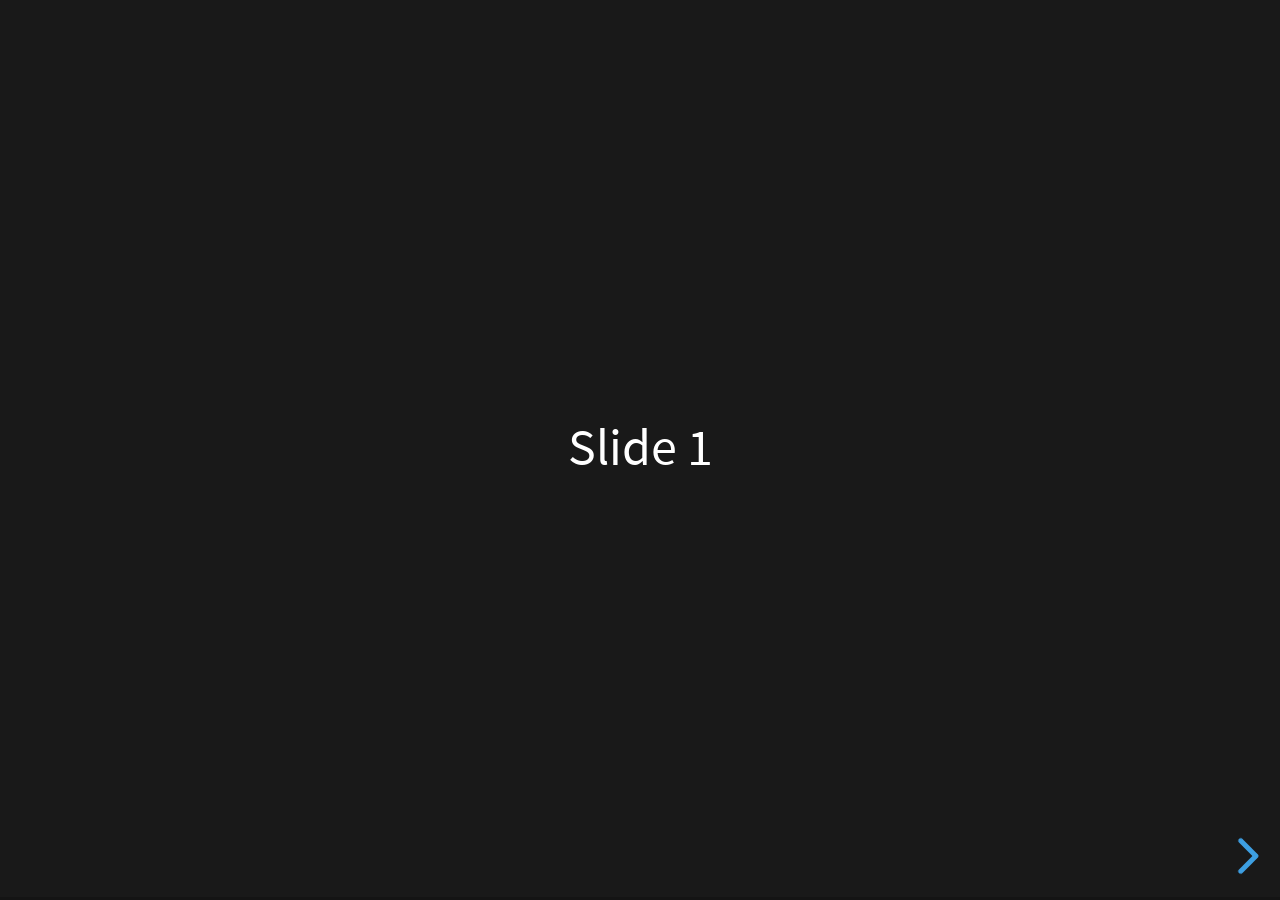
<file: presentation_kit/lib/reveal.js/index.html>
<!doctype html>
<html>
	<head>
		<meta charset="utf-8">
		<meta name="viewport" content="width=device-width, initial-scale=1.0, maximum-scale=1.0, user-scalable=no">

		<title>reveal.js</title>

		<link rel="stylesheet" href="css/reset.css">
		<link rel="stylesheet" href="css/reveal.css">
		<link rel="stylesheet" href="css/theme/black.css">

		<!-- Theme used for syntax highlighting of code -->
		<link rel="stylesheet" href="lib/css/monokai.css">

		<!-- Printing and PDF exports -->
		<script>
			var link = document.createElement( 'link' );
			link.rel = 'stylesheet';
			link.type = 'text/css';
			link.href = window.location.search.match( /print-pdf/gi ) ? 'css/print/pdf.css' : 'css/print/paper.css';
			document.getElementsByTagName( 'head' )[0].appendChild( link );
		</script>
	</head>
	<body>
		<div class="reveal">
			<div class="slides">
				<section>Slide 1</section>
				<section>Slide 2</section>
			</div>
		</div>

		<script src="js/reveal.js"></script>

		<script>
			// More info about config & dependencies:
			// - https://github.com/hakimel/reveal.js#configuration
			// - https://github.com/hakimel/reveal.js#dependencies
			Reveal.initialize({
				dependencies: [
					{ src: 'plugin/markdown/marked.js' },
					{ src: 'plugin/markdown/markdown.js' },
					{ src: 'plugin/notes/notes.js', async: true },
					{ src: 'plugin/highlight/highlight.js', async: true }
				]
			});
		</script>
	</body>
</html>
</file>
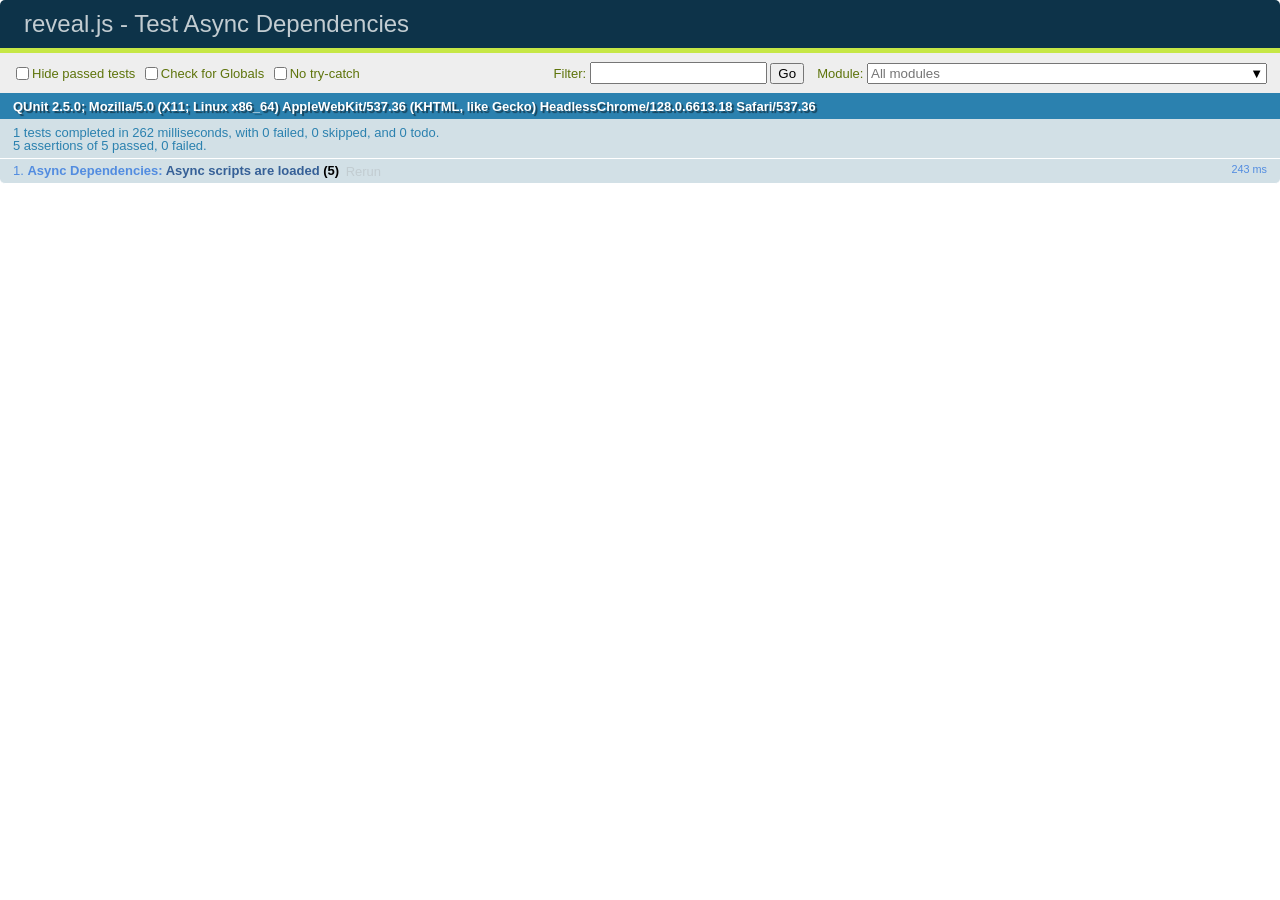
<file: presentation_kit/lib/reveal.js/test/test-dependencies-async.html>
<!doctype html>
<html lang="en">

	<head>
		<meta charset="utf-8">

		<title>reveal.js - Test Async Dependencies</title>

		<link rel="stylesheet" href="../css/reveal.css">
		<link rel="stylesheet" href="qunit-2.5.0.css">
	</head>

	<body style="overflow: auto;">

		<div id="qunit"></div>
		<div id="qunit-fixture"></div>

		<div class="reveal" style="display: none;">

			<div class="slides">

				<section>Slide content</section>

			</div>

		</div>

		<script src="../js/reveal.js"></script>
		<script src="qunit-2.5.0.js"></script>

		<script>
			var	externalScriptSequence = '';
			var scriptCount = 0;

			QUnit.config.autostart = false;
			QUnit.module( 'Async Dependencies' );

			QUnit.test( 'Async scripts are loaded', function( assert ) {
				assert.expect( 5 );
				var done = assert.async( 5 );

				function callback( event ) {
					if( externalScriptSequence.length === 1 ) {
						assert.ok( externalScriptSequence === 'A', 'first callback was sync script' );
						done();
					}
					else {
						assert.ok( true, 'async script loaded' );
						done();
					}

					if( externalScriptSequence.length === 4 ) {
						assert.ok( 	externalScriptSequence.indexOf( 'A' ) !== -1 &&
									externalScriptSequence.indexOf( 'B' ) !== -1 &&
									externalScriptSequence.indexOf( 'C' ) !== -1 &&
									externalScriptSequence.indexOf( 'D' ) !== -1, 'four unique scripts were loaded' );
						done();
					}

					scriptCount ++;
				}

				Reveal.initialize({
					dependencies: [
						{ src: 'assets/external-script-a.js', async: false, callback: callback },
						{ src: 'assets/external-script-b.js', async: true, callback: callback },
						{ src: 'assets/external-script-c.js', async: true, callback: callback },
						{ src: 'assets/external-script-d.js', async: true, callback: callback }
					]
				});
			});

			QUnit.start();

		</script>

	</body>
</html>
</file>
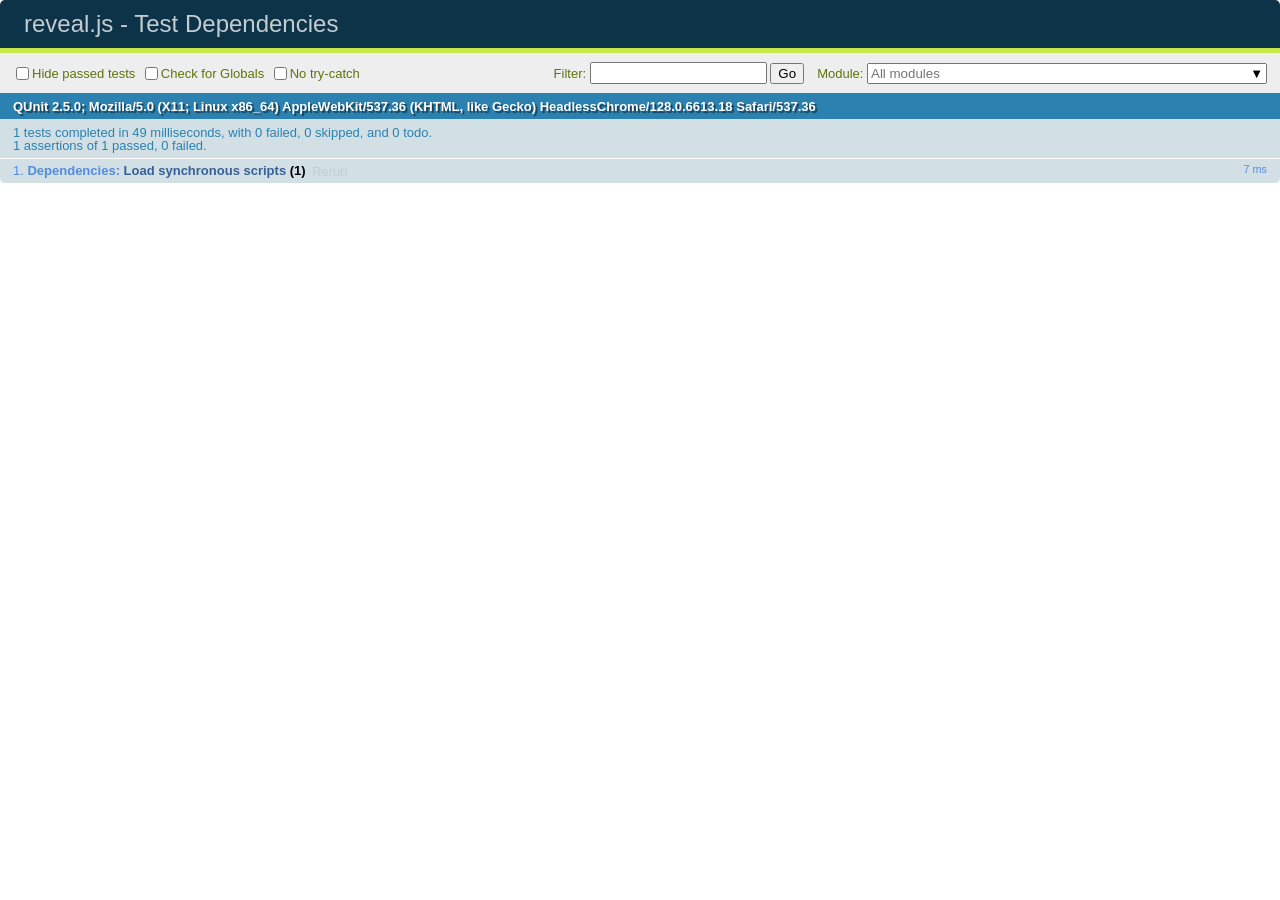
<file: presentation_kit/lib/reveal.js/test/test-dependencies.html>
<!doctype html>
<html lang="en">

	<head>
		<meta charset="utf-8">

		<title>reveal.js - Test Dependencies</title>

		<link rel="stylesheet" href="../css/reveal.css">
		<link rel="stylesheet" href="qunit-2.5.0.css">
	</head>

	<body style="overflow: auto;">

		<div id="qunit"></div>
		<div id="qunit-fixture"></div>

		<div class="reveal" style="display: none;">

			<div class="slides">

				<section>Slide content</section>

			</div>

		</div>

		<script src="../js/reveal.js"></script>
		<script src="qunit-2.5.0.js"></script>

		<script>
			window.externalScriptSequence = '';

			Reveal.addEventListener( 'ready', function() {

				QUnit.module( 'Dependencies' );

				QUnit.test( 'Load synchronous scripts', function( assert ) {
					assert.strictEqual( window.externalScriptSequence, 'ABC', 'Loaded and executed in order' );
				});

			} );

			Reveal.initialize({
				dependencies: [
					{ src: 'assets/external-script-a.js' },
					{ src: 'assets/external-script-b.js' },
					{ src: 'assets/external-script-c.js' }
				]
			});
		</script>

	</body>
</html>
</file>
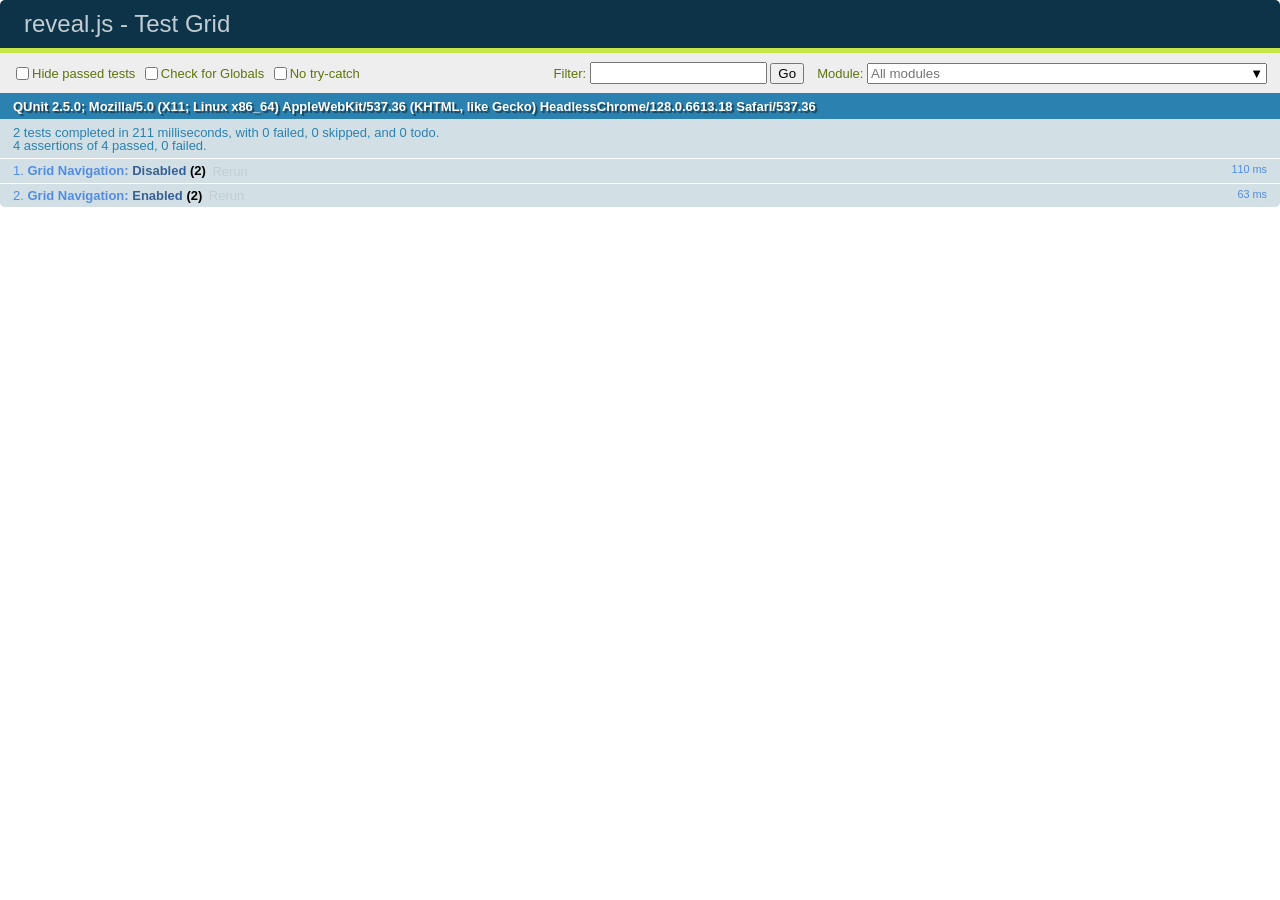
<file: presentation_kit/lib/reveal.js/test/test-grid-navigation.html>
<!doctype html>
<html lang="en">

	<head>
		<meta charset="utf-8">

		<title>reveal.js - Test Grid</title>

		<link rel="stylesheet" href="../css/reveal.css">
		<link rel="stylesheet" href="qunit-2.5.0.css">
	</head>

	<body style="overflow: auto;">

		<div id="qunit"></div>
		<div id="qunit-fixture"></div>

		<div class="reveal" style="display: none;">

			<div class="slides">

				<section>0</section>
				<section>
					<section>1.1</section>
					<section>1.2</section>
					<section>1.3</section>
					<section>1.4</section>
				</section>
				<section>
					<section>2.1</section>
					<section>2.2</section>
					<section>2.3</section>
					<section>2.4</section>
				</section>

			</div>

		</div>

		<script src="../js/reveal.js"></script>
		<script src="qunit-2.5.0.js"></script>

		<script>
			Reveal.addEventListener( 'ready', function() {

				QUnit.module( 'Grid Navigation' );

				QUnit.test( 'Disabled', function( assert ) {
					Reveal.right();
					Reveal.down();
					Reveal.down();
					assert.deepEqual( Reveal.getIndices(), { h: 1, v: 2, f: undefined }, 'Correct starting point' );
					Reveal.right();
					assert.deepEqual( Reveal.getIndices(), { h: 2, v: 0, f: undefined }, 'Moves to top when going to adjacent stack' );
				});

				QUnit.test( 'Enabled', function( assert ) {
					Reveal.configure({ navigationMode: 'grid' });
					Reveal.slide( 0, 0 );
					Reveal.right();
					Reveal.down();
					Reveal.down();
					assert.deepEqual( Reveal.getIndices(), { h: 1, v: 2, f: undefined }, 'Correct starting point' );
					Reveal.right();
					assert.deepEqual( Reveal.getIndices(), { h: 2, v: 2, f: undefined }, 'Remains at same vertical index when going to adjacent stack' );
				});

			} );

			Reveal.initialize();
		</script>

	</body>
</html>
</file>
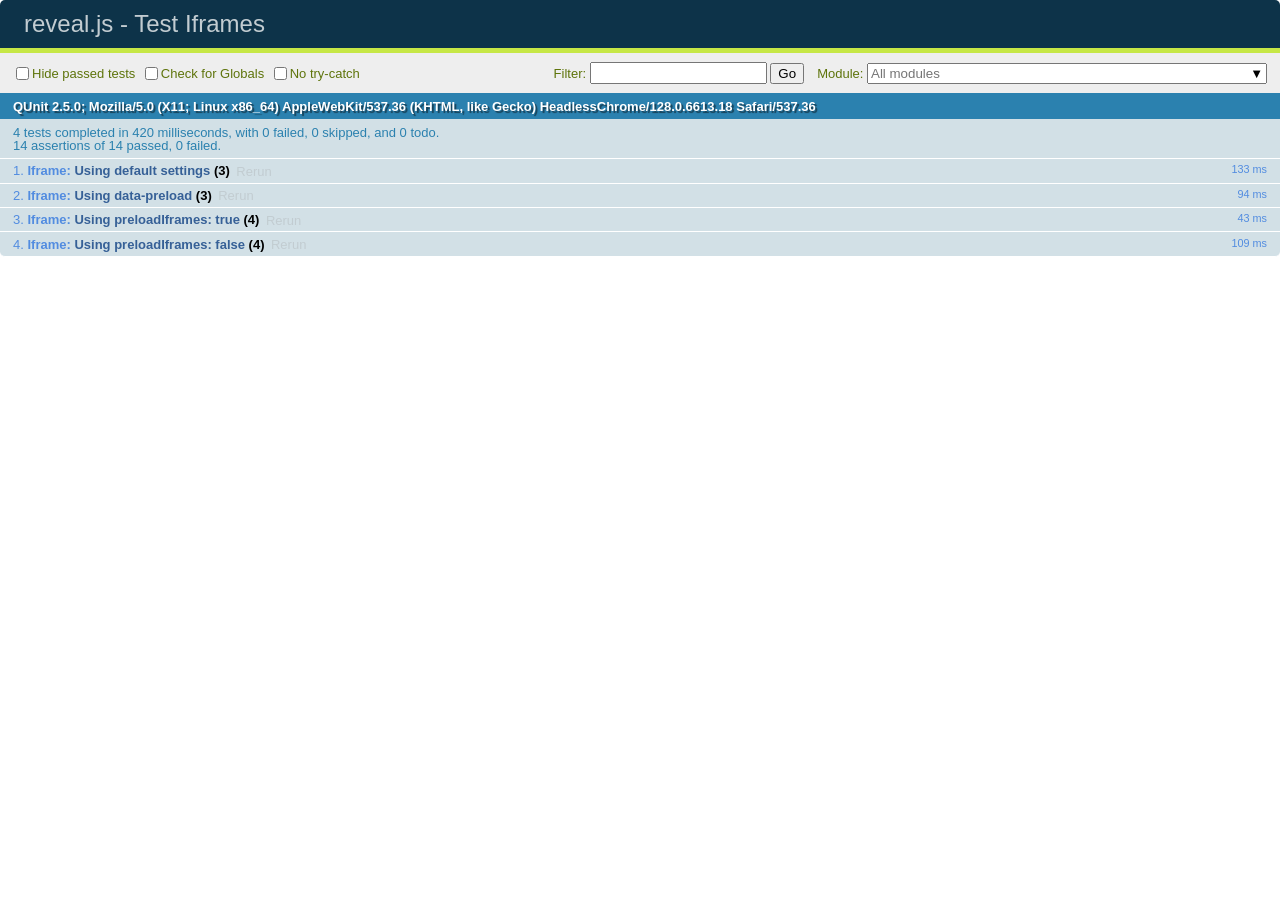
<file: presentation_kit/lib/reveal.js/test/test-iframes.html>
<!doctype html>
<html lang="en">

	<head>
		<meta charset="utf-8">

		<title>reveal.js - Test Iframes</title>

		<link rel="stylesheet" href="../css/reveal.css">
		<link rel="stylesheet" href="qunit-2.5.0.css">
	</head>

	<body style="overflow: auto;">

		<div id="qunit"></div>
		<div id="qunit-fixture"></div>

		<div class="reveal" style="display: none;">

			<div class="slides">

				<section>1</section>
				<section>2</section>
				<section>
					<iframe class="default-iframe" data-src="#"></iframe>
					<iframe class="preload-iframe" data-src="#" data-preload></iframe>
				</section>

			</div>

		</div>

		<script src="../js/reveal.js"></script>
		<script src="qunit-2.5.0.js"></script>

		<script>


			Reveal.addEventListener( 'ready', function() {

				var defaultIframe = document.querySelector( '.default-iframe' ),
					preloadIframe = document.querySelector( '.preload-iframe' );

				QUnit.module( 'Iframe' );

				QUnit.test( 'Using default settings', function( assert ) {

					Reveal.slide(1);
					assert.strictEqual( defaultIframe.hasAttribute( 'src' ), false, 'not preloaded when within viewDistance' );

					Reveal.slide(2);
					assert.strictEqual( defaultIframe.hasAttribute( 'src' ), true, 'loaded when slide becomes visible' );

					Reveal.slide(1);
					assert.strictEqual( defaultIframe.hasAttribute( 'src' ), false, 'unloaded when slide becomes invisible' );

				});

				QUnit.test( 'Using data-preload', function( assert ) {

					Reveal.slide(1);
					assert.strictEqual( preloadIframe.hasAttribute( 'src' ), true, 'preloaded within viewDistance' );

					Reveal.slide(2);
					assert.strictEqual( preloadIframe.hasAttribute( 'src' ), true, 'loaded when slide becoems visible' );

					Reveal.slide(0);
					assert.strictEqual( preloadIframe.hasAttribute( 'src' ), false, 'unloads outside of viewDistance' );

				});

				QUnit.test( 'Using preloadIframes: true', function( assert ) {

					Reveal.configure({ preloadIframes: true });

					Reveal.slide(1);
					assert.strictEqual( defaultIframe.hasAttribute( 'src' ), true, 'preloaded within viewDistance' );
					assert.strictEqual( preloadIframe.hasAttribute( 'src' ), true, 'preloaded within viewDistance' );

					Reveal.slide(2);
					assert.strictEqual( defaultIframe.hasAttribute( 'src' ), true, 'loaded when slide becomes visible' );
					assert.strictEqual( preloadIframe.hasAttribute( 'src' ), true, 'loaded when slide becomes visible' );

				});

				QUnit.test( 'Using preloadIframes: false', function( assert ) {

					Reveal.configure({ preloadIframes: false });

					Reveal.slide(0);
					assert.strictEqual( defaultIframe.hasAttribute( 'src' ), false, 'not preloaded within viewDistance' );
					assert.strictEqual( preloadIframe.hasAttribute( 'src' ), false, 'not preloaded within viewDistance' );

					Reveal.slide(2);
					assert.strictEqual( defaultIframe.hasAttribute( 'src' ), true, 'loaded when slide becomes visible' );
					assert.strictEqual( preloadIframe.hasAttribute( 'src' ), true, 'loaded when slide becomes visible' );

				});

			} );

			Reveal.initialize({
				viewDistance: 2
			});
		</script>

	</body>
</html>
</file>
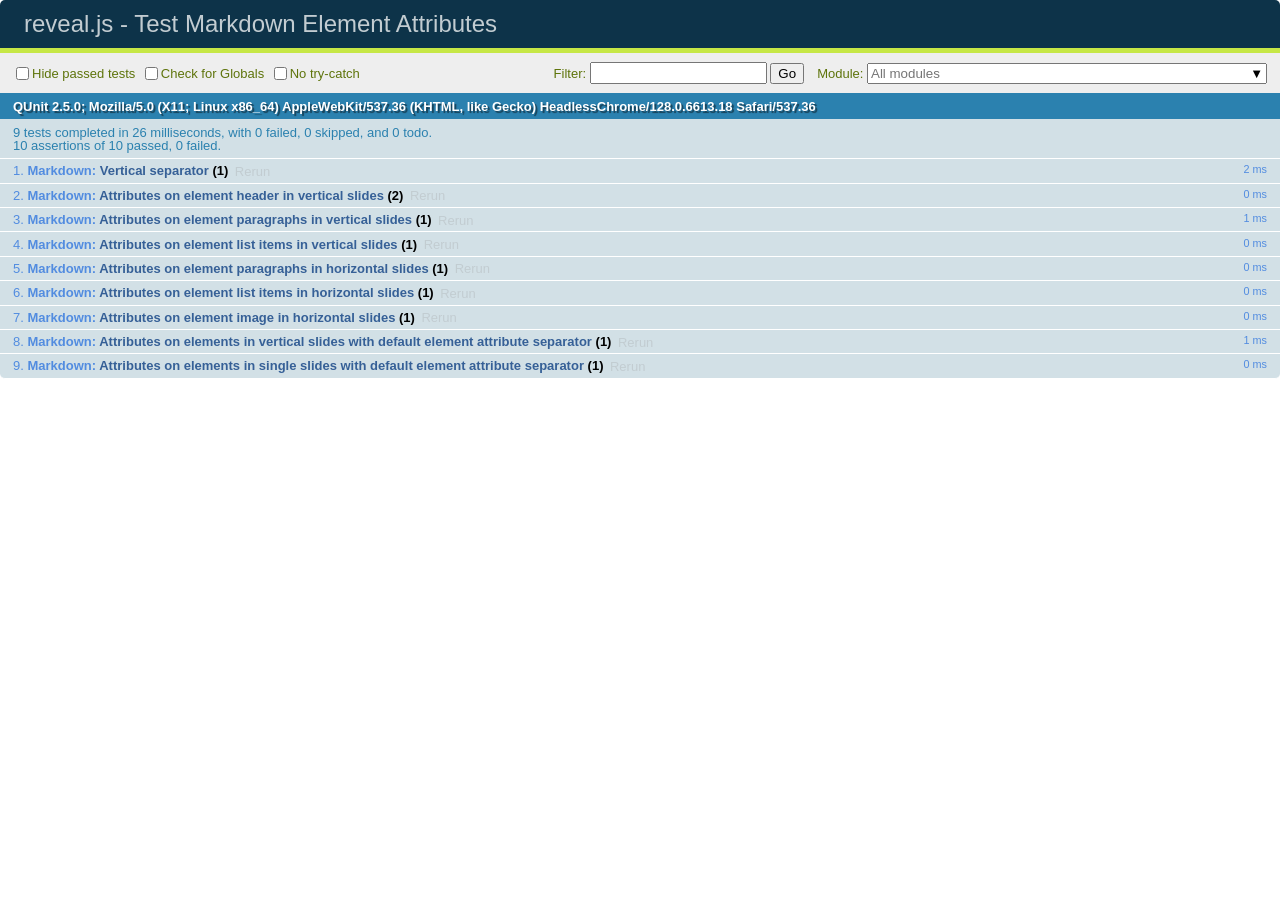
<file: presentation_kit/lib/reveal.js/test/test-markdown-element-attributes.html>
<!doctype html>
<html lang="en">

	<head>
		<meta charset="utf-8">

		<title>reveal.js - Test Markdown Element Attributes</title>

		<link rel="stylesheet" href="../css/reveal.css">
		<link rel="stylesheet" href="qunit-2.5.0.css">
	</head>

	<body style="overflow: auto;">

		<div id="qunit"></div>
		<div id="qunit-fixture"></div>

		<div class="reveal" style="display: none;">

			<div class="slides">

				<!-- <section data-markdown="example.md" data-separator="^\n\n\n" data-separator-vertical="^\n\n"></section> -->

				<!-- Slides are separated by newline + three dashes + newline, vertical slides identical but two dashes -->
				<section data-markdown data-separator="^\n---\n$" data-separator-vertical="^\n--\n$" data-element-attributes="{_\s*?([^}]+?)}">>
					<script type="text/template">
						## Slide 1.1
						<!-- {_class="fragment fade-out" data-fragment-index="1"} -->

						--

						## Slide 1.2
						<!-- {_class="fragment shrink"} -->

						Paragraph 1
						<!-- {_class="fragment grow"} -->

						Paragraph 2
						<!-- {_class="fragment grow"} -->

						- list item 1 <!-- {_class="fragment grow"} -->
						- list item 2 <!-- {_class="fragment grow"} -->
						- list item 3 <!-- {_class="fragment grow"} -->


						---

						## Slide 2


						Paragraph 1.2  
						multi-line <!-- {_class="fragment highlight-red"} -->

						Paragraph 2.2 <!-- {_class="fragment highlight-red"} -->

						Paragraph 2.3 <!-- {_class="fragment highlight-red"} -->

						Paragraph 2.4 <!-- {_class="fragment highlight-red"} -->

						- list item 1 <!-- {_class="fragment highlight-green"} -->
						- list item 2<!-- {_class="fragment highlight-green"} -->
						- list item 3<!-- {_class="fragment highlight-green"} -->
						- list item 4
						<!-- {_class="fragment highlight-green"} -->
						- list item 5<!-- {_class="fragment highlight-green"} -->

						Test

						![Example Picture](examples/assets/image2.png) <!-- {_class="reveal stretch"} -->

					</script>
				</section>



				<section 	data-markdown data-separator="^\n\n\n"
									data-separator-vertical="^\n\n"
									data-separator-notes="^Note:"
									data-charset="utf-8">
					<script type="text/template">
						# Test attributes in Markdown with default separator
						## Slide 1 Def <!-- .element: class="fragment highlight-red" data-fragment-index="1" -->


						## Slide 2 Def
						<!-- .element: class="fragment highlight-red" -->

					</script>
				</section>

				<section data-markdown>
				  <script type="text/template">
					## Hello world
					A paragraph
					<!-- .element: class="fragment highlight-blue" -->
				  </script>
				</section>

				<section data-markdown>
				  <script type="text/template">
					## Hello world

					Multiple  
					Line
					<!-- .element: class="fragment highlight-blue" -->
				  </script>
				</section>

				<section data-markdown>
				  <script type="text/template">
					## Hello world

					Test<!-- .element: class="fragment highlight-blue" -->

					More Test
				  </script>
				</section>


			</div>

		</div>

		<script src="../js/reveal.js"></script>
		<script src="../plugin/markdown/marked.js"></script>
		<script src="../plugin/markdown/markdown.js"></script>
		<script src="qunit-2.5.0.js"></script>

		<script src="test-markdown-element-attributes.js"></script>

	</body>
</html>
</file>
<file: presentation_kit/lib/reveal.js/css/theme/black.css>
/**
 * Black theme for reveal.js. This is the opposite of the 'white' theme.
 *
 * By Hakim El Hattab, http://hakim.se
 */
@import url(../../lib/font/source-sans-pro/source-sans-pro.css);
section.has-light-background, section.has-light-background h1, section.has-light-background h2, section.has-light-background h3, section.has-light-background h4, section.has-light-background h5, section.has-light-background h6 {
  color: #222; }

/*********************************************
 * GLOBAL STYLES
 *********************************************/
body {
  background: #191919;
  background-color: #191919; }

.reveal {
  font-family: "Source Sans Pro", Helvetica, sans-serif;
  font-size: 42px;
  font-weight: normal;
  color: #fff; }

::selection {
  color: #fff;
  background: #bee4fd;
  text-shadow: none; }

::-moz-selection {
  color: #fff;
  background: #bee4fd;
  text-shadow: none; }

.reveal .slides section,
.reveal .slides section > section {
  line-height: 1.3;
  font-weight: inherit; }

/*********************************************
 * HEADERS
 *********************************************/
.reveal h1,
.reveal h2,
.reveal h3,
.reveal h4,
.reveal h5,
.reveal h6 {
  margin: 0 0 20px 0;
  color: #fff;
  font-family: "Source Sans Pro", Helvetica, sans-serif;
  font-weight: 600;
  line-height: 1.2;
  letter-spacing: normal;
  text-transform: uppercase;
  text-shadow: none;
  word-wrap: break-word; }

.reveal h1 {
  font-size: 2.5em; }

.reveal h2 {
  font-size: 1.6em; }

.reveal h3 {
  font-size: 1.3em; }

.reveal h4 {
  font-size: 1em; }

.reveal h1 {
  text-shadow: none; }

/*********************************************
 * OTHER
 *********************************************/
.reveal p {
  margin: 20px 0;
  line-height: 1.3; }

/* Ensure certain elements are never larger than the slide itself */
.reveal img,
.reveal video,
.reveal iframe {
  max-width: 95%;
  max-height: 95%; }

.reveal strong,
.reveal b {
  font-weight: bold; }

.reveal em {
  font-style: italic; }

.reveal ol,
.reveal dl,
.reveal ul {
  display: inline-block;
  text-align: left;
  margin: 0 0 0 1em; }

.reveal ol {
  list-style-type: decimal; }

.reveal ul {
  list-style-type: disc; }

.reveal ul ul {
  list-style-type: square; }

.reveal ul ul ul {
  list-style-type: circle; }

.reveal ul ul,
.reveal ul ol,
.reveal ol ol,
.reveal ol ul {
  display: block;
  margin-left: 40px; }

.reveal dt {
  font-weight: bold; }

.reveal dd {
  margin-left: 40px; }

.reveal blockquote {
  display: block;
  position: relative;
  width: 70%;
  margin: 20px auto;
  padding: 5px;
  font-style: italic;
  background: rgba(255, 255, 255, 0.05);
  box-shadow: 0px 0px 2px rgba(0, 0, 0, 0.2); }

.reveal blockquote p:first-child,
.reveal blockquote p:last-child {
  display: inline-block; }

.reveal q {
  font-style: italic; }

.reveal pre {
  display: block;
  position: relative;
  width: 90%;
  margin: 20px auto;
  text-align: left;
  font-size: 0.55em;
  font-family: monospace;
  line-height: 1.2em;
  word-wrap: break-word;
  box-shadow: 0px 5px 15px rgba(0, 0, 0, 0.15); }

.reveal code {
  font-family: monospace;
  text-transform: none; }

.reveal pre code {
  display: block;
  padding: 5px;
  overflow: auto;
  max-height: 400px;
  word-wrap: normal; }

.reveal table {
  margin: auto;
  border-collapse: collapse;
  border-spacing: 0; }

.reveal table th {
  font-weight: bold; }

.reveal table th,
.reveal table td {
  text-align: left;
  padding: 0.2em 0.5em 0.2em 0.5em;
  border-bottom: 1px solid; }

.reveal table th[align="center"],
.reveal table td[align="center"] {
  text-align: center; }

.reveal table th[align="right"],
.reveal table td[align="right"] {
  text-align: right; }

.reveal table tbody tr:last-child th,
.reveal table tbody tr:last-child td {
  border-bottom: none; }

.reveal sup {
  vertical-align: super;
  font-size: smaller; }

.reveal sub {
  vertical-align: sub;
  font-size: smaller; }

.reveal small {
  display: inline-block;
  font-size: 0.6em;
  line-height: 1.2em;
  vertical-align: top; }

.reveal small * {
  vertical-align: top; }

/*********************************************
 * LINKS
 *********************************************/
.reveal a {
  color: #42affa;
  text-decoration: none;
  -webkit-transition: color .15s ease;
  -moz-transition: color .15s ease;
  transition: color .15s ease; }

.reveal a:hover {
  color: #8dcffc;
  text-shadow: none;
  border: none; }

.reveal .roll span:after {
  color: #fff;
  background: #068de9; }

/*********************************************
 * IMAGES
 *********************************************/
.reveal section img {
  margin: 15px 0px;
  background: rgba(255, 255, 255, 0.12);
  border: 4px solid #fff;
  box-shadow: 0 0 10px rgba(0, 0, 0, 0.15); }

.reveal section img.plain {
  border: 0;
  box-shadow: none; }

.reveal a img {
  -webkit-transition: all .15s linear;
  -moz-transition: all .15s linear;
  transition: all .15s linear; }

.reveal a:hover img {
  background: rgba(255, 255, 255, 0.2);
  border-color: #42affa;
  box-shadow: 0 0 20px rgba(0, 0, 0, 0.55); }

/*********************************************
 * NAVIGATION CONTROLS
 *********************************************/
.reveal .controls {
  color: #42affa; }

/*********************************************
 * PROGRESS BAR
 *********************************************/
.reveal .progress {
  background: rgba(0, 0, 0, 0.2);
  color: #42affa; }

.reveal .progress span {
  -webkit-transition: width 800ms cubic-bezier(0.26, 0.86, 0.44, 0.985);
  -moz-transition: width 800ms cubic-bezier(0.26, 0.86, 0.44, 0.985);
  transition: width 800ms cubic-bezier(0.26, 0.86, 0.44, 0.985); }

/*********************************************
 * PRINT BACKGROUND
 *********************************************/
@media print {
  .backgrounds {
    background-color: #191919; } }
</file>
<file: presentation_kit/lib/reveal.js/lib/css/monokai.css>
/*
Monokai style - ported by Luigi Maselli - http://grigio.org
*/

.hljs {
  display: block;
  overflow-x: auto;
  padding: 0.5em;
  background: #272822;
  color: #ddd;
}

.hljs-tag,
.hljs-keyword,
.hljs-selector-tag,
.hljs-literal,
.hljs-strong,
.hljs-name {
  color: #f92672;
}

.hljs-code {
  color: #66d9ef;
}

.hljs-class .hljs-title {
  color: white;
}

.hljs-attribute,
.hljs-symbol,
.hljs-regexp,
.hljs-link {
  color: #bf79db;
}

.hljs-string,
.hljs-bullet,
.hljs-subst,
.hljs-title,
.hljs-section,
.hljs-emphasis,
.hljs-type,
.hljs-built_in,
.hljs-builtin-name,
.hljs-selector-attr,
.hljs-selector-pseudo,
.hljs-addition,
.hljs-variable,
.hljs-template-tag,
.hljs-template-variable {
  color: #a6e22e;
}

.hljs-comment,
.hljs-quote,
.hljs-deletion,
.hljs-meta {
  color: #75715e;
}

.hljs-keyword,
.hljs-selector-tag,
.hljs-literal,
.hljs-doctag,
.hljs-title,
.hljs-section,
.hljs-type,
.hljs-selector-id {
  font-weight: bold;
}
</file>
<file: presentation_kit/lib/reveal.js/test/qunit-2.5.0.css>
/*!
 * QUnit 2.5.0
 * https://qunitjs.com/
 *
 * Copyright jQuery Foundation and other contributors
 * Released under the MIT license
 * https://jquery.org/license
 *
 * Date: 2018-01-10T02:56Z
 */

/** Font Family and Sizes */

#qunit-tests, #qunit-header, #qunit-banner, #qunit-testrunner-toolbar, #qunit-filteredTest, #qunit-userAgent, #qunit-testresult {
	font-family: "Helvetica Neue Light", "HelveticaNeue-Light", "Helvetica Neue", Calibri, Helvetica, Arial, sans-serif;
}

#qunit-testrunner-toolbar, #qunit-filteredTest, #qunit-userAgent, #qunit-testresult, #qunit-tests li { font-size: small; }
#qunit-tests { font-size: smaller; }


/** Resets */

#qunit-tests, #qunit-header, #qunit-banner, #qunit-filteredTest, #qunit-userAgent, #qunit-testresult, #qunit-modulefilter {
	margin: 0;
	padding: 0;
}


/** Header (excluding toolbar) */

#qunit-header {
	padding: 0.5em 0 0.5em 1em;

	color: #8699A4;
	background-color: #0D3349;

	font-size: 1.5em;
	line-height: 1em;
	font-weight: 400;

	border-radius: 5px 5px 0 0;
}

#qunit-header a {
	text-decoration: none;
	color: #C2CCD1;
}

#qunit-header a:hover,
#qunit-header a:focus {
	color: #FFF;
}

#qunit-banner {
	height: 5px;
}

#qunit-filteredTest {
	padding: 0.5em 1em 0.5em 1em;
	color: #366097;
	background-color: #F4FF77;
}

#qunit-userAgent {
	padding: 0.5em 1em 0.5em 1em;
	color: #FFF;
	background-color: #2B81AF;
	text-shadow: rgba(0, 0, 0, 0.5) 2px 2px 1px;
}


/** Toolbar */

#qunit-testrunner-toolbar {
	padding: 0.5em 1em 0.5em 1em;
	color: #5E740B;
	background-color: #EEE;
}

#qunit-testrunner-toolbar .clearfix {
	height: 0;
	clear: both;
}

#qunit-testrunner-toolbar label {
	display: inline-block;
}

#qunit-testrunner-toolbar input[type=checkbox],
#qunit-testrunner-toolbar input[type=radio] {
	margin: 3px;
	vertical-align: -2px;
}

#qunit-testrunner-toolbar input[type=text] {
	box-sizing: border-box;
	height: 1.6em;
}

.qunit-url-config,
.qunit-filter,
#qunit-modulefilter {
	display: inline-block;
	line-height: 2.1em;
}

.qunit-filter,
#qunit-modulefilter {
	float: right;
	position: relative;
	margin-left: 1em;
}

.qunit-url-config label {
	margin-right: 0.5em;
}

#qunit-modulefilter-search {
	box-sizing: border-box;
	width: 400px;
}

#qunit-modulefilter-search-container:after {
	position: absolute;
	right: 0.3em;
	content: "\25bc";
	color: black;
}

#qunit-modulefilter-dropdown {
	/* align with #qunit-modulefilter-search */
	box-sizing: border-box;
	width: 400px;
	position: absolute;
	right: 0;
	top: 50%;
	margin-top: 0.8em;

	border: 1px solid #D3D3D3;
	border-top: none;
	border-radius: 0 0 .25em .25em;
	color: #000;
	background-color: #F5F5F5;
	z-index: 99;
}

#qunit-modulefilter-dropdown a {
	color: inherit;
	text-decoration: none;
}

#qunit-modulefilter-dropdown .clickable.checked {
	font-weight: bold;
	color: #000;
	background-color: #D2E0E6;
}

#qunit-modulefilter-dropdown .clickable:hover {
	color: #FFF;
	background-color: #0D3349;
}

#qunit-modulefilter-actions {
	display: block;
	overflow: auto;

	/* align with #qunit-modulefilter-dropdown-list */
	font: smaller/1.5em sans-serif;
}

#qunit-modulefilter-dropdown #qunit-modulefilter-actions > * {
	box-sizing: border-box;
	max-height: 2.8em;
	display: block;
	padding: 0.4em;
}

#qunit-modulefilter-dropdown #qunit-modulefilter-actions > button {
	float: right;
	font: inherit;
}

#qunit-modulefilter-dropdown #qunit-modulefilter-actions > :last-child {
	/* insert padding to align with checkbox margins */
	padding-left: 3px;
}

#qunit-modulefilter-dropdown-list {
	max-height: 200px;
	overflow-y: auto;
	margin: 0;
	border-top: 2px groove threedhighlight;
	padding: 0.4em 0 0;
	font: smaller/1.5em sans-serif;
}

#qunit-modulefilter-dropdown-list li {
	white-space: nowrap;
	overflow: hidden;
	text-overflow: ellipsis;
}

#qunit-modulefilter-dropdown-list .clickable {
	display: block;
	padding-left: 0.15em;
}


/** Tests: Pass/Fail */

#qunit-tests {
	list-style-position: inside;
}

#qunit-tests li {
	padding: 0.4em 1em 0.4em 1em;
	border-bottom: 1px solid #FFF;
	list-style-position: inside;
}

#qunit-tests > li {
	display: none;
}

#qunit-tests li.running,
#qunit-tests li.pass,
#qunit-tests li.fail,
#qunit-tests li.skipped,
#qunit-tests li.aborted {
	display: list-item;
}

#qunit-tests.hidepass {
	position: relative;
}

#qunit-tests.hidepass li.running,
#qunit-tests.hidepass li.pass:not(.todo) {
	visibility: hidden;
	position: absolute;
	width:   0;
	height:  0;
	padding: 0;
	border:  0;
	margin:  0;
}

#qunit-tests li strong {
	cursor: pointer;
}

#qunit-tests li.skipped strong {
	cursor: default;
}

#qunit-tests li a {
	padding: 0.5em;
	color: #C2CCD1;
	text-decoration: none;
}

#qunit-tests li p a {
	padding: 0.25em;
	color: #6B6464;
}
#qunit-tests li a:hover,
#qunit-tests li a:focus {
	color: #000;
}

#qunit-tests li .runtime {
	float: right;
	font-size: smaller;
}

.qunit-assert-list {
	margin-top: 0.5em;
	padding: 0.5em;

	background-color: #FFF;

	border-radius: 5px;
}

.qunit-source {
	margin: 0.6em 0 0.3em;
}

.qunit-collapsed {
	display: none;
}

#qunit-tests table {
	border-collapse: collapse;
	margin-top: 0.2em;
}

#qunit-tests th {
	text-align: right;
	vertical-align: top;
	padding: 0 0.5em 0 0;
}

#qunit-tests td {
	vertical-align: top;
}

#qunit-tests pre {
	margin: 0;
	white-space: pre-wrap;
	word-wrap: break-word;
}

#qunit-tests del {
	color: #374E0C;
	background-color: #E0F2BE;
	text-decoration: none;
}

#qunit-tests ins {
	color: #500;
	background-color: #FFCACA;
	text-decoration: none;
}

/*** Test Counts */

#qunit-tests b.counts                       { color: #000; }
#qunit-tests b.passed                       { color: #5E740B; }
#qunit-tests b.failed                       { color: #710909; }

#qunit-tests li li {
	padding: 5px;
	background-color: #FFF;
	border-bottom: none;
	list-style-position: inside;
}

/*** Passing Styles */

#qunit-tests li li.pass {
	color: #3C510C;
	background-color: #FFF;
	border-left: 10px solid #C6E746;
}

#qunit-tests .pass                          { color: #528CE0; background-color: #D2E0E6; }
#qunit-tests .pass .test-name               { color: #366097; }

#qunit-tests .pass .test-actual,
#qunit-tests .pass .test-expected           { color: #999; }

#qunit-banner.qunit-pass                    { background-color: #C6E746; }

/*** Failing Styles */

#qunit-tests li li.fail {
	color: #710909;
	background-color: #FFF;
	border-left: 10px solid #EE5757;
	white-space: pre;
}

#qunit-tests > li:last-child {
	border-radius: 0 0 5px 5px;
}

#qunit-tests .fail                          { color: #000; background-color: #EE5757; }
#qunit-tests .fail .test-name,
#qunit-tests .fail .module-name             { color: #000; }

#qunit-tests .fail .test-actual             { color: #EE5757; }
#qunit-tests .fail .test-expected           { color: #008000; }

#qunit-banner.qunit-fail                    { background-color: #EE5757; }


/*** Aborted tests */
#qunit-tests .aborted { color: #000; background-color: orange; }
/*** Skipped tests */

#qunit-tests .skipped {
	background-color: #EBECE9;
}

#qunit-tests .qunit-todo-label,
#qunit-tests .qunit-skipped-label {
	background-color: #F4FF77;
	display: inline-block;
	font-style: normal;
	color: #366097;
	line-height: 1.8em;
	padding: 0 0.5em;
	margin: -0.4em 0.4em -0.4em 0;
}

#qunit-tests .qunit-todo-label {
	background-color: #EEE;
}

/** Result */

#qunit-testresult {
	color: #2B81AF;
	background-color: #D2E0E6;

	border-bottom: 1px solid #FFF;
}
#qunit-testresult .clearfix {
	height: 0;
	clear: both;
}
#qunit-testresult .module-name {
	font-weight: 700;
}
#qunit-testresult-display {
	padding: 0.5em 1em 0.5em 1em;
	width: 85%;
	float:left;
}
#qunit-testresult-controls {
	padding: 0.5em 1em 0.5em 1em;
  width: 10%;
	float:left;
}

/** Fixture */

#qunit-fixture {
	position: absolute;
	top: -10000px;
	left: -10000px;
	width: 1000px;
	height: 1000px;
}
</file>
